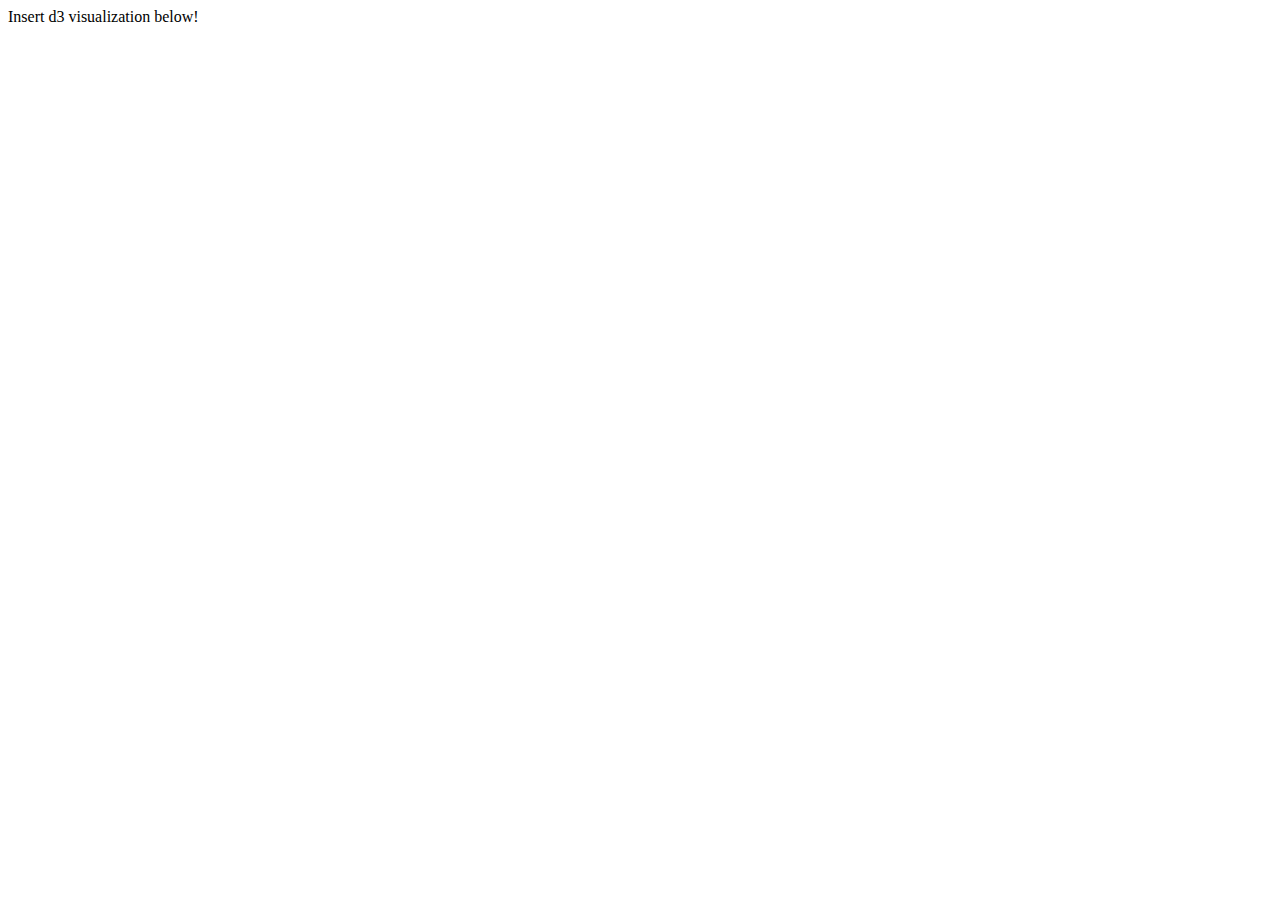
<file: viz.html>
<html>

<!-- This loads d3 from the web. This could also be a local file -->
<script src="http://d3js.org/d3.v3.min.js" charset="utf-8"></script>

<!-- This is our HTML body. D3 works by manipulating the tags in here. -->
<body>

  <p> Insert d3 visualization below! </p>

</body>

<!-- This is our main script for executing d3 commands. This could also be a local file. -->
<script>

// Open up your console (More Tools -> Javascript Console in Chrome) to see the printed output below. It should look like "> Object {ver...". Click on the > to explore the attributs of the object.
console.log( d3 );

//Make the rectangle
var svgContainer = d3.select("body").append("svg")
                                    .attr("width", 400)
                                    .attr("height", 300);

var names = ["Remco", "Lane", "Fumeng"];
var colors = ["#ff00ff", "#add8e6", "#ffd700"]
var widths = [200, 150, 100];
var heights = [150, 100, 50];

var index = 0;

var rect = svgContainer.append("rect")
                       .attr("width", 200)
                       .attr("height", 150)
                       .attr("x", 100)
                       .attr("y", 75)
                       .style("fill", colors[0])
                       .on({
                          "click": function() {
                            index++;
                            if (index == names.length) { index = 0; }

                            svgContainer.select("rect").attr("width", widths[index]);
                            svgContainer.select("rect").attr("height", heights[index]);
                            svgContainer.select("rect").attr("x", 200 - widths[index]/2);
                            svgContainer.select("rect").attr("y", 150 - heights[index]/2);
                            svgContainer.select("rect").style("fill", colors[index]); 

                            svgContainer.select("text").text(names[index])
                                                       .attr("x", 200)
                                                       .attr("y", 150);
                          },
                       });

svgContainer.append("text")
              .style("fill", "#000000")
              .attr("text-anchor", "middle")
              .attr("x", 200)
              .attr("y", 150)
              .text(names[index]);

// Remove this line and the tutorial function when you are ready to build your rectangle.
// tutorial();

// You can delete the code below, it is just a primer on d3.
function tutorial() {

// Right now our body is almost empty so let's add three paragraphs to play with.

// Append is a common operation in d3. Let's add a paragraph by selecting our body and appending a <p> with some text inside and assign it the CSS class of 'test'.
d3.select('body')
  .append('p')
  .text('One: Here is some text for our paragraph')
  .attr('class', 'test');

d3.select('body')
  .append('p')
  .text('Two: Here is some text for our paragraph')
  .attr('class', 'test');

d3.select('body')
  .append('p')
  .text('Three: Here is some text for our paragraph')
  .attr('class', 'test');

// Selection is one of the coolest features of d3. Let's select all the paragraphs we just made (through the CSS class common to all of them) and print the resulting array to console.
console.log( d3.selectAll('.test') );

// Now let's make the same selection but add it to a variable.
var paragraphs = d3.selectAll('.test');

// We can use this variable to apply transformations to all the paragraphs at once.
paragraphs
  .style('color', 'steelblue')
  .style('font-size', '2em');

// We can also delete DOM elements based on selections. To delete the paragraphs we've made you would use:
//paragraphs.remove();
}


</script>


</html>
</file>
